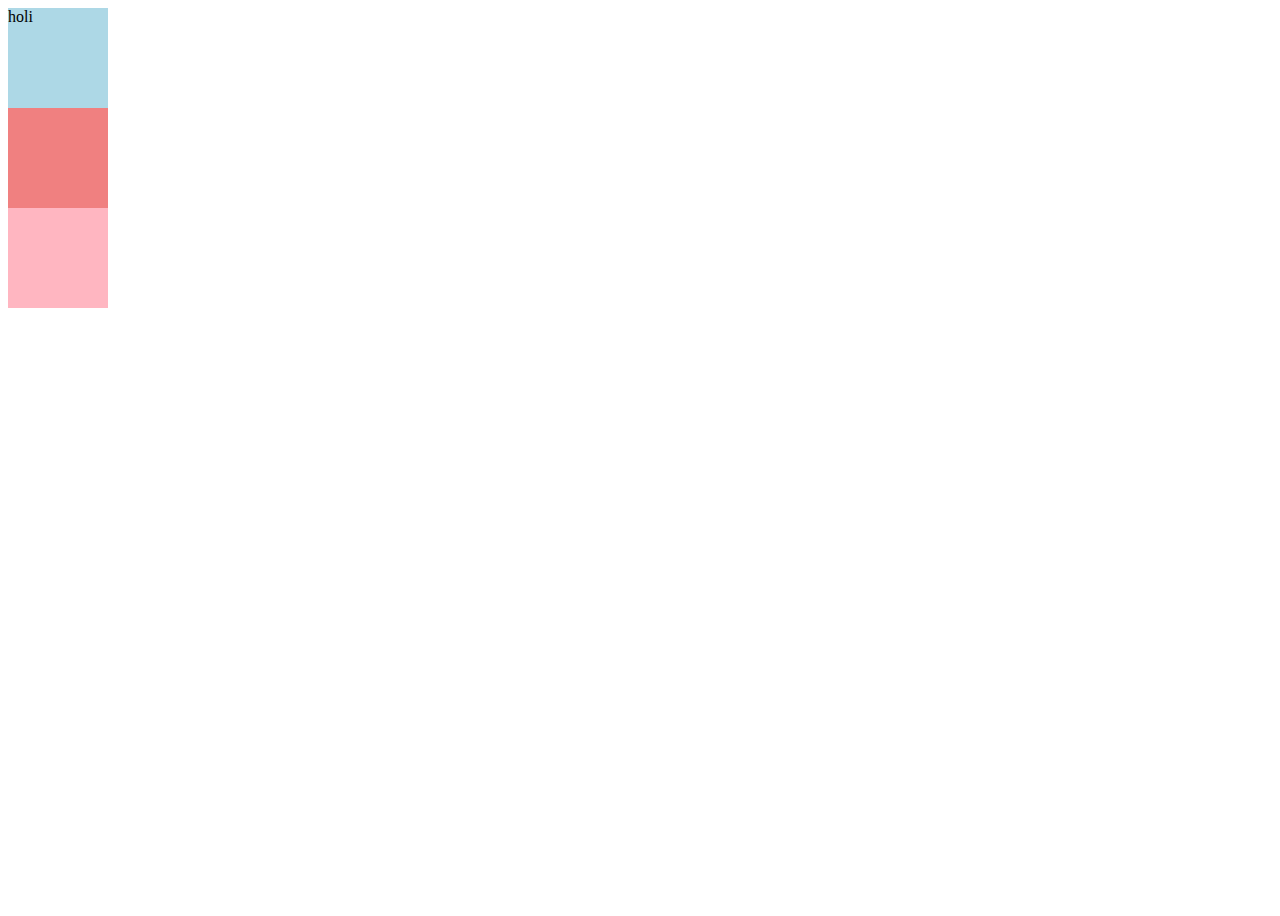
<file: EJERCICIOS/Arbol DOM/ej10/ej10.html>
<!DOCTYPE html>
<html lang="en">
<head>
    <meta charset="UTF-8">
    <meta name="viewport" content="width=device-width, initial-scale=1.0">
    <title>Document</title>
    <script src="ej10.js"></script>
</head>
<body>

    <style>
        body{
            height: 100vh;
            width: 100vw;
        }
        div{
            height: 100px;
            width: 100px;
        }
    </style>
    <!--Crea tres DIV de tamaño 100x100px y con un color de fondo diferente cada uno.
    Al pasar por encima de alguno de esos DIVs, el color de fondo de la página debe
    cambiar al color que tenga el DIV sobre el que está el cursor del ratón.

    b) Añade el código necesario para que el color de la página vuelva a su color
    original si el cursor del ratón no está encima de ninguno de los DIVs del ejercicio.-->

    <div style="background-color: lightblue;"> holi</div>
    <div style="background-color: lightcoral;"></div>
    <div style="background-color: lightpink;"></div>
</body>
</html>
</file>
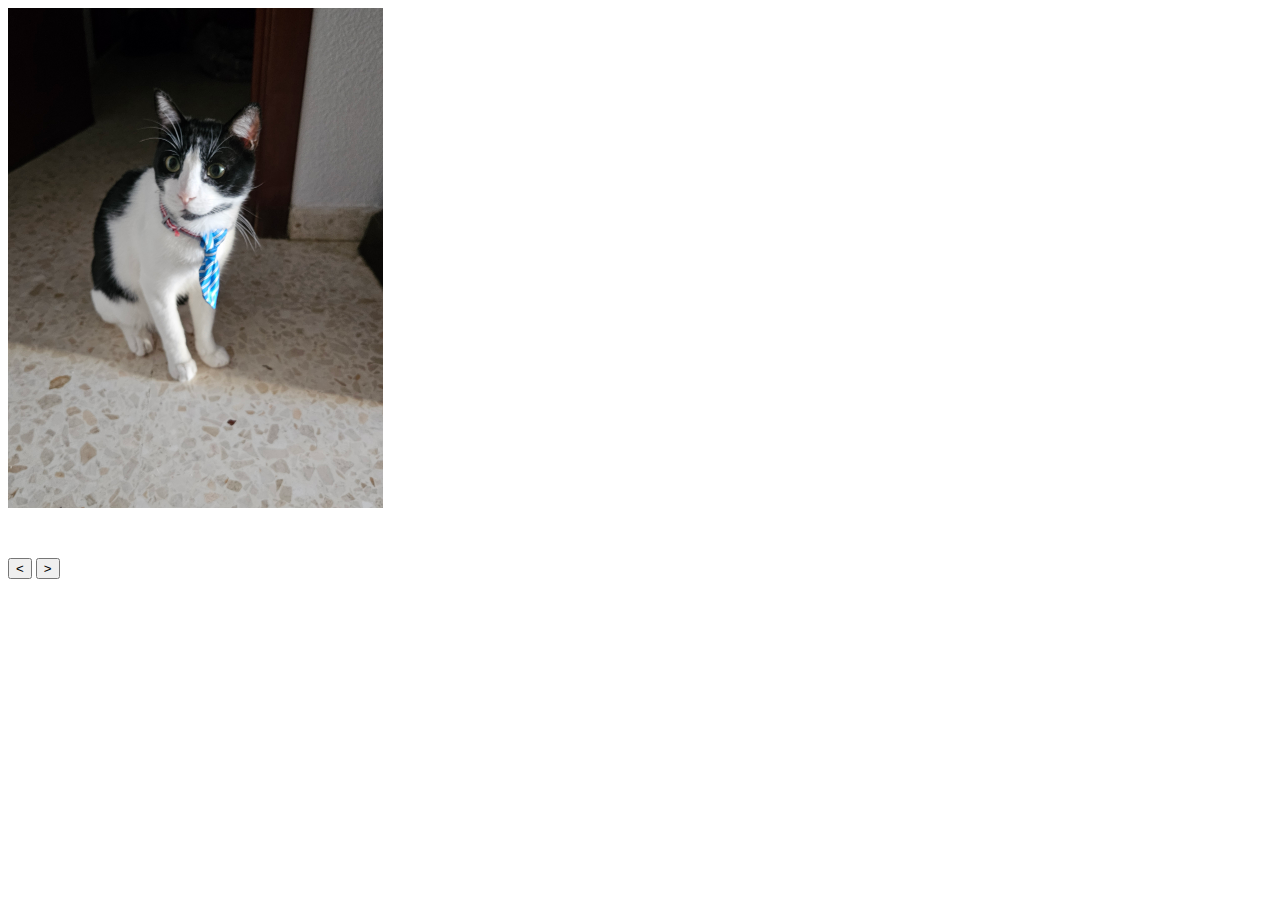
<file: EJERCICIOS/Arbol DOM/ej12/main.html>
<!DOCTYPE html>
<html lang="en">
<head>
    <meta charset="UTF-8">
    <meta name="viewport" content="width=device-width, initial-scale=1.0">
    <title>Foto Movimiento (Arbol DOMino)</title>
        <script src="ej5.js"></script>
</head>
<body>
    <div style="position: absolute;" left="50px;" >
        <img src="fotillo.jpg" alt="dominomi" height="500px">
        
    </div>
    <div>
        <button  style="margin-top: 550px;" onclick="izquierda()">&lt;</button>
        <button  style="margin-top: 550px;" onclick="derecha()"> &gt;</button>
    </div>
</body>
</html>
</file>
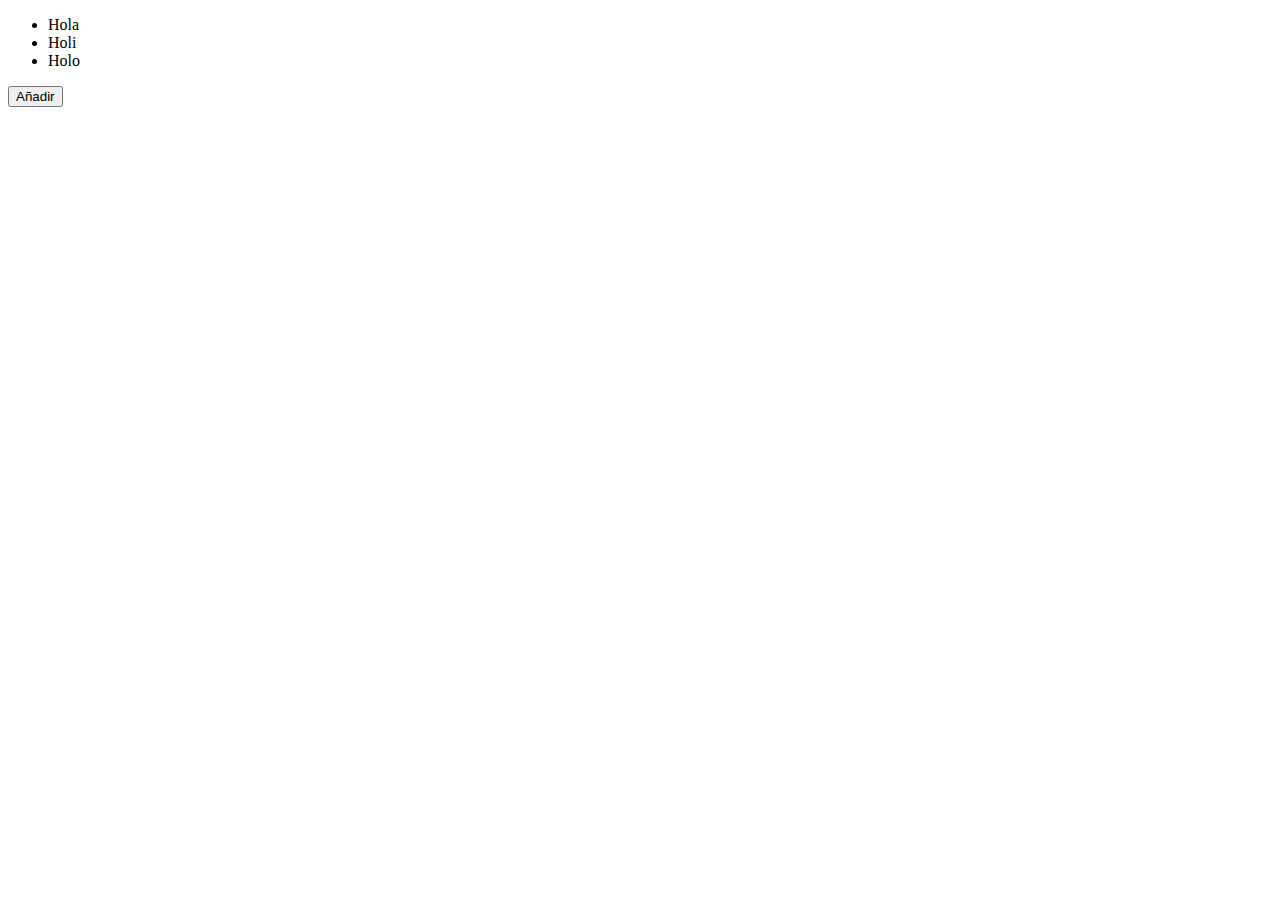
<file: EJERCICIOS/Arbol DOM/ej19/ej19.html>
<!DOCTYPE html>
<html lang="en">
<head>
    <meta charset="UTF-8">
    <meta name="viewport" content="width=device-width, initial-scale=1.0">
    <title>Document</title>
    <script src="ej19.js"></script>
</head>
<body>
    <ul>
        <li>Hola</li>
        <li>Holi</li>
        <li>Holo</li>
    </ul>
    <button>Añadir</button>
</body>
</html>
</file>
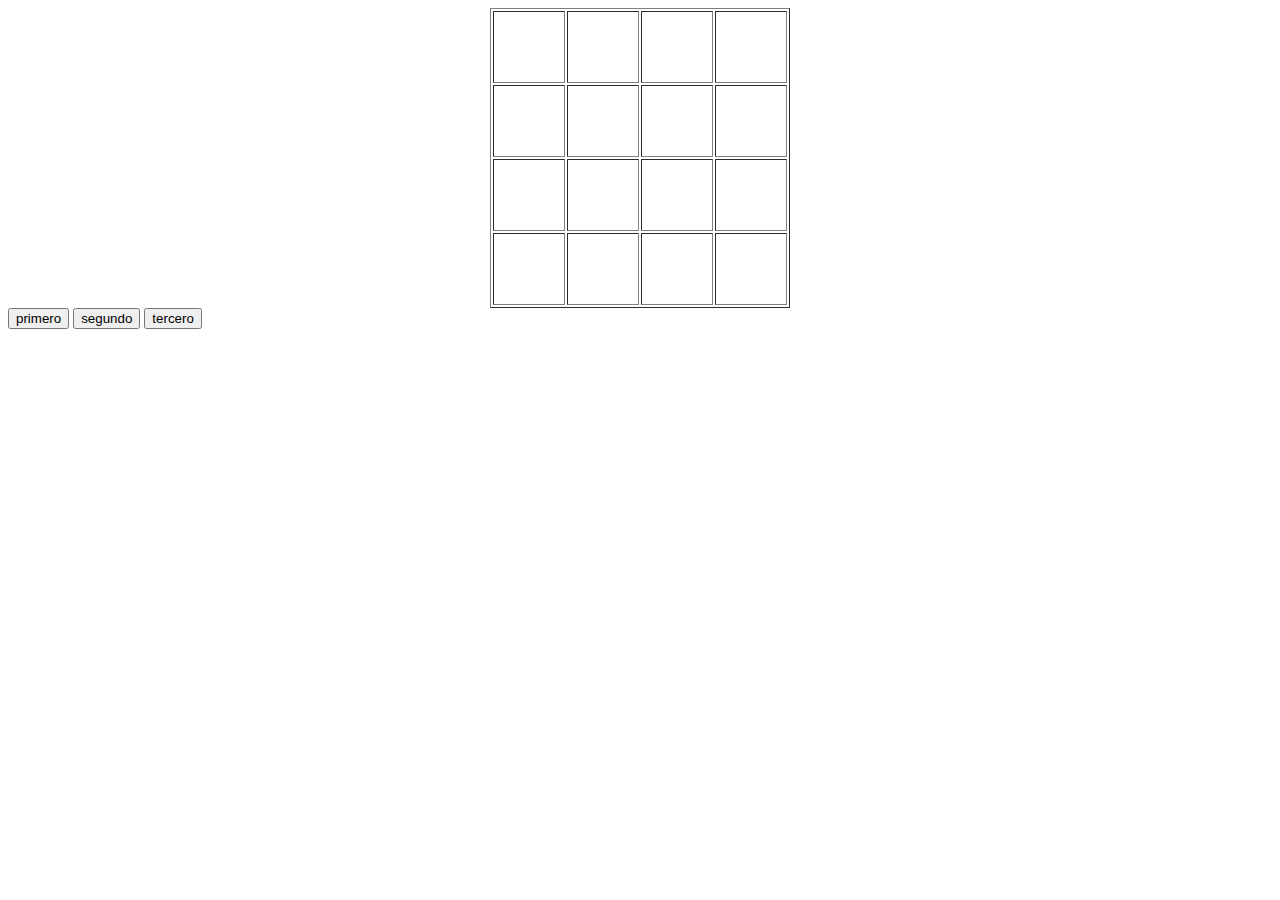
<file: EJERCICIOS/Arbol DOM/ej2/ej2.html>
<!DOCTYPE html>
<html lang="en">
<head>
    <meta charset="UTF-8">
    <meta name="viewport" content="width=device-width, initial-scale=1.0">
    <title>Ejercicio 2</title>
</head>
<body>
    <!--Crea una tabla en de 4 filas y 4 columnas. Usando atributos HTML, coloca un borde, unas medidas de 300x300px y una alineación al centro. A continuación crea tres botones:

    • El primero muestra los valores de anchura y altura de la tabla, pide unos valores nuevos para cada propiedad y los aplica a la tabla. ¿se aplican correctamente los valores? ¿Falla alguno?

    • El segundo muestra el valor actual del borde de la tabla y solicita un valor nuevo para aplicarlo. ¿Funciona correctamente el nuevo valor?

    • El tercer botón va cambiar la alineación de la tabla cada vez que se pulse. Es decir, si la tabla está alineada al centro, al pulsar el botón, la tabla quedará alineada a la derecha. Si se pulsa el botón otra vez, se alineará a la izquierda y si vuelvo a pulsarlo, la tabla se pondrá en el centro.-->



    <table border="1px solid black" width="300px" height="300px" align="center" class="tablilla">
        <tr>
            <td></td>
            <td></td>
            <td></td>
            <td></td>
        </tr>
        <tr>
            <td></td>
            <td></td>
            <td></td>
            <td></td>
        </tr>
        <tr>
            <td></td>
            <td></td>
            <td></td>
            <td></td>
        </tr>
        <tr>
            <td></td>
            <td></td>
            <td></td>
            <td></td>
        </tr>
    </table>

    <button onclick="mostrarTam()">primero</button>
    <button onclick="mostrarBor()">segundo</button>
    <button onclick="alinear()">tercero</button>
</body>
</html>
<script src="ej2.js"></script>
</file>
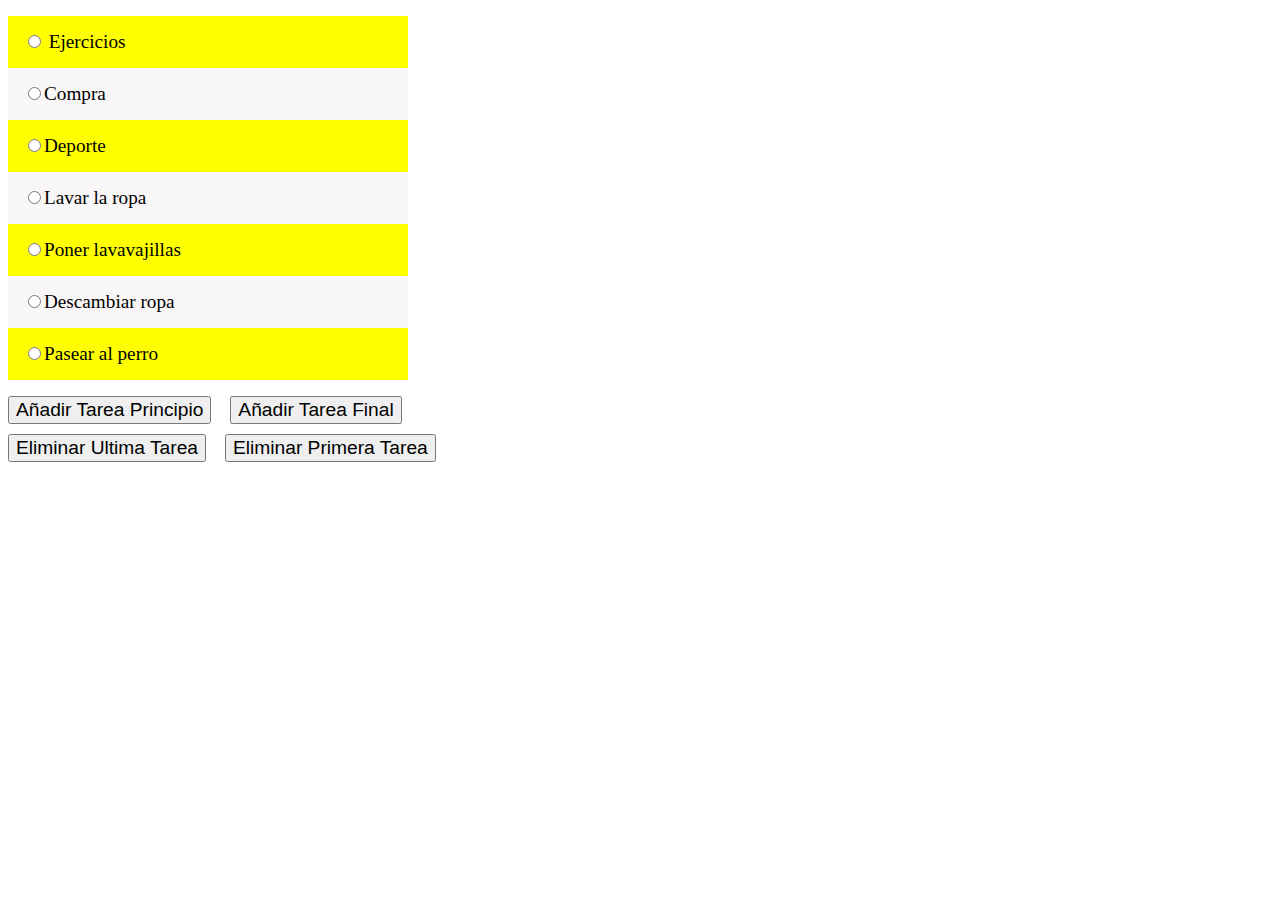
<file: EJERCICIOS/Arbol DOM/ej25/ej25.html>
<!DOCTYPE html>
<html lang="en">
<head>
    <meta charset="UTF-8">
    <meta name="viewport" content="width=device-width, initial-scale=1.0">
    <title>Lista de Tareas</title>
    <script src ="ej25.js"></script>
</head>
<body>
    <style>
        ul{
            list-style: none;
            margin-left: 0;
            padding-left: 0;
            width: 400px;
            background-color: rgb(219, 217, 217);
            border-radius: 3%;

        }

        li{
            font-size: larger;
            padding: 15px;
            
        }

        li:nth-of-type(2n){
            background-color: rgb(248, 246, 246);
        }
        li:nth-of-type(2n+1){
            background-color: #FF0;
        }

        button{
            font-size: larger;
            margin-right: 15px;
            margin-bottom: 10px;
        }
    </style>
    <ul id="lista">
        <li> <input type="radio"> Ejercicios</li>
        <li> <input type="radio">Compra</li>
        <li> <input type="radio">Deporte</li>
        <li> <input type="radio">Lavar la ropa</li>
        <li> <input type="radio">Poner lavavajillas</li>
        <li> <input type="radio">Descambiar ropa</li>
        <li> <input type="radio">Pasear al perro</li>
    </ul>

    <button id="aPrincipio">Añadir Tarea Principio</button>
    <button id="aFinal">Añadir Tarea Final</button>
    <br>
    <button id="eUltima">Eliminar Ultima Tarea</button>
    <button id="ePrimera">Eliminar Primera Tarea</button>
</body>
</html>
</file>
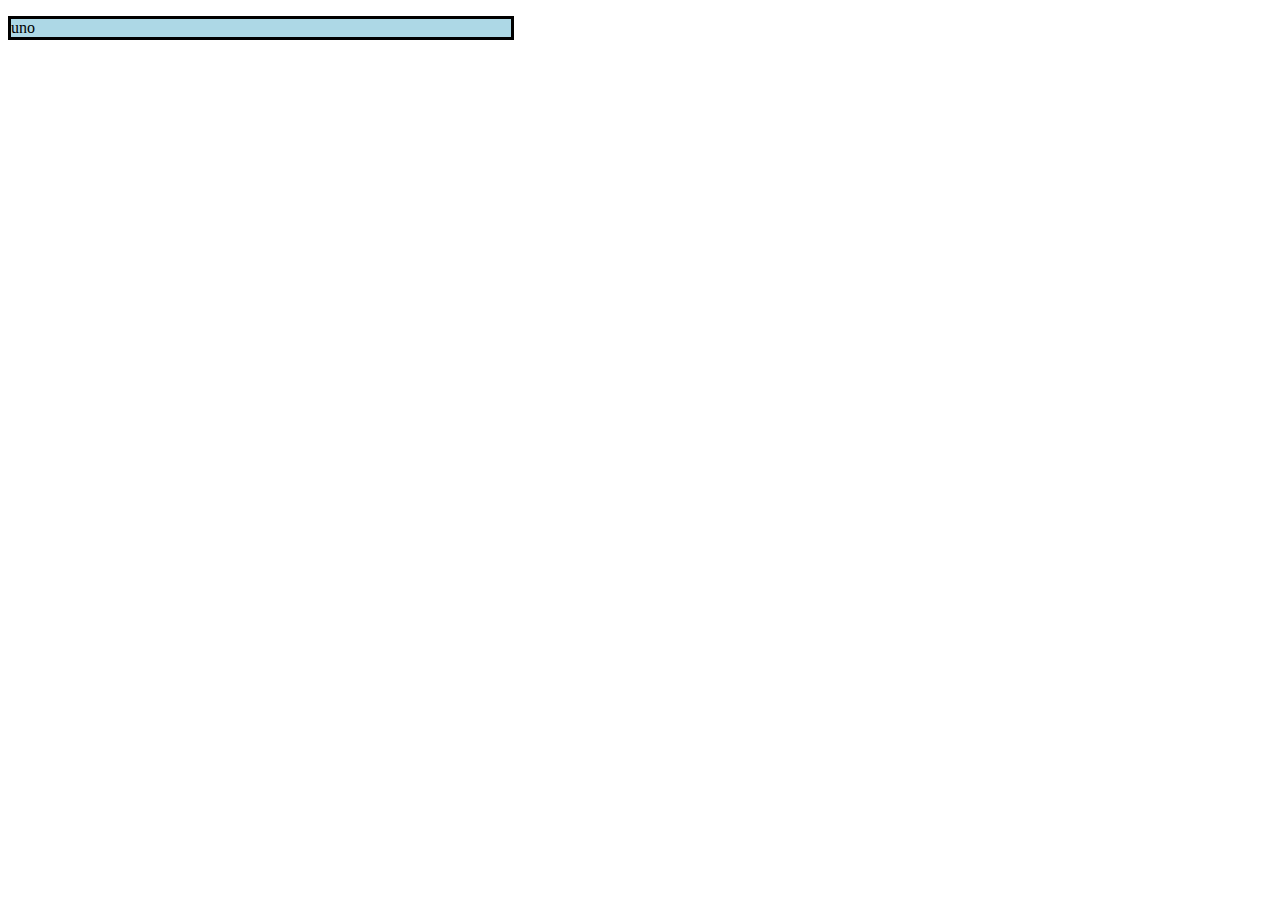
<file: EJERCICIOS/Arbol DOM/ej5/ej5.html>
<!DOCTYPE html>
<html lang="en">
<head>
    <meta charset="UTF-8">
    <meta name="viewport" content="width=device-width, initial-scale=1.0">
    <title>Ejercicio 5</title>
    <link rel="stylesheet" href="estilos.css">
</head>
<body>
    <!--Crea un párrafo en HTML y ponle la clase “uno”. Usando CSS, coloca un fondo,
    uno borde, una anchura y un color/tam de letra para esa clase. Crea la clase “dos”
    similar a la clase “uno” pero con valores diferentes. --> 
    <p onclick="primero()" class="uno">uno</p>

</body>
</html>
<script src="ej5.js"></script>
</file>
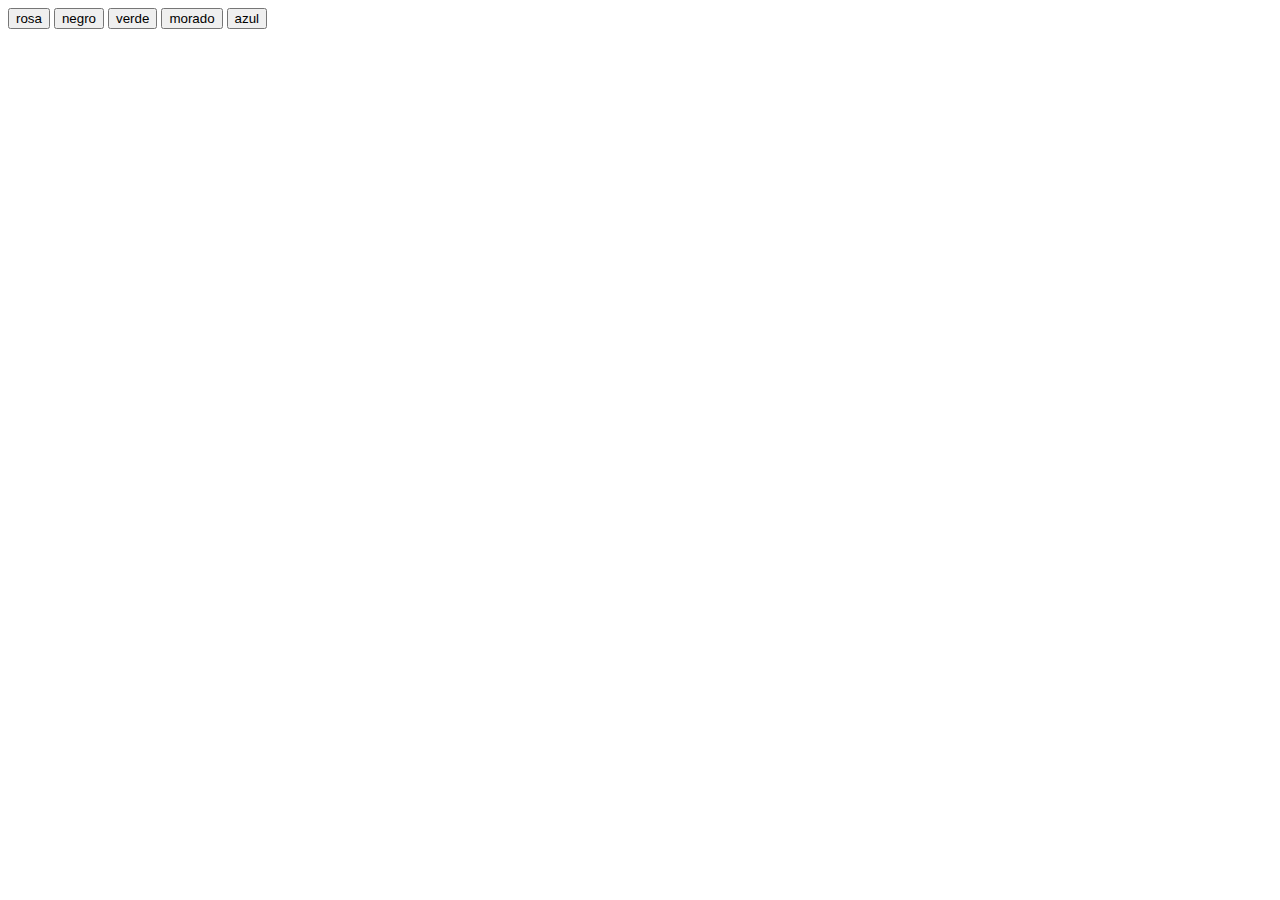
<file: EJERCICIOS/Arbol DOM/ej6/ej6.html>
<!DOCTYPE html>
<html lang="en">
<head>
    <meta charset="UTF-8">
    <meta name="viewport" content="width=device-width, initial-scale=1.0">
    <title>Ejercicio 6</title>
</head>
<body>
    <!--Crea cinco botones y coloca como value un color diferente a cada uno. Cada vez
    que se pulse uno de los botones, el fondo de la página debe cambiar al color indicado
    por ese botón-->
    <button value="pink"> rosa </button>
    <button value="black"> negro </button>
    <button value="green"> verde </button>
    <button value="purple"> morado </button>
    <button value="blue"> azul </button>
</body>
</html>
<script src="ej6.js"></script>
</file>
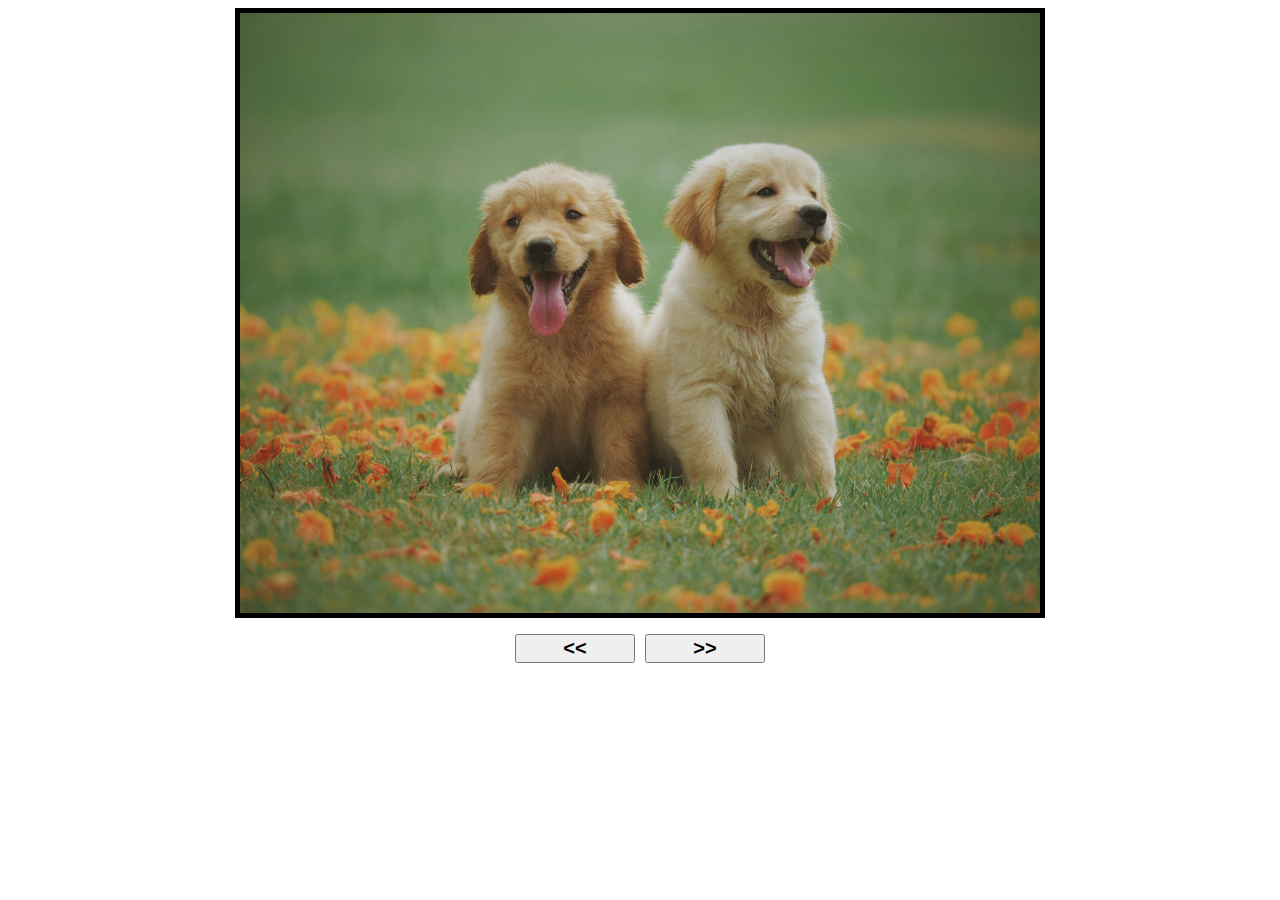
<file: EJERCICIOS/Arbol DOM/ej8/ej4-galeria.html>
<!DOCTYPE html>
<html lang="en">
<head>
    <meta charset="UTF-8">
    <meta name="viewport" content="width=device-width, initial-scale=1.0">
    <title>Galeria Sencilla Ejercicio 4</title>
    <style>
        section{
            width: 800px;
            height: 600px;
            border: 5px solid black;
            margin: 0.25em auto;
        }
        img{
            width: 800px;
            height: 600px;
        }

        div{
            padding: .75em;
            display: flex;
            justify-content: center;
        }

        button{
            width: 120px;
            font-weight: bold;
            font-size: 1.25em;
            margin: 0 .25em;
        }
    </style>
</head>
<body>

    <section>
        <img src="imagenes/f1.jpg" />
    </section>
    <div>
        <button><<</button>
        <button>>></button>
    </div>
    
</body>
</html>
</file>
<file: EJERCICIOS/Arbol DOM/ej5/estilos.css>
/*
Usando CSS, coloca un fondo, un borde, una anchura y un color/tam de letra para esa clase.*/

.uno{
    background-color: lightblue;
    border: solid black 3px;
    width: 500px;
    color: black;
    font-size: medium;
}

.dos{
    background-color: lightpink;
    border: solid magenta 3px;
    width: 500px;
    color: black;
    font-size:large;
}
</file>
